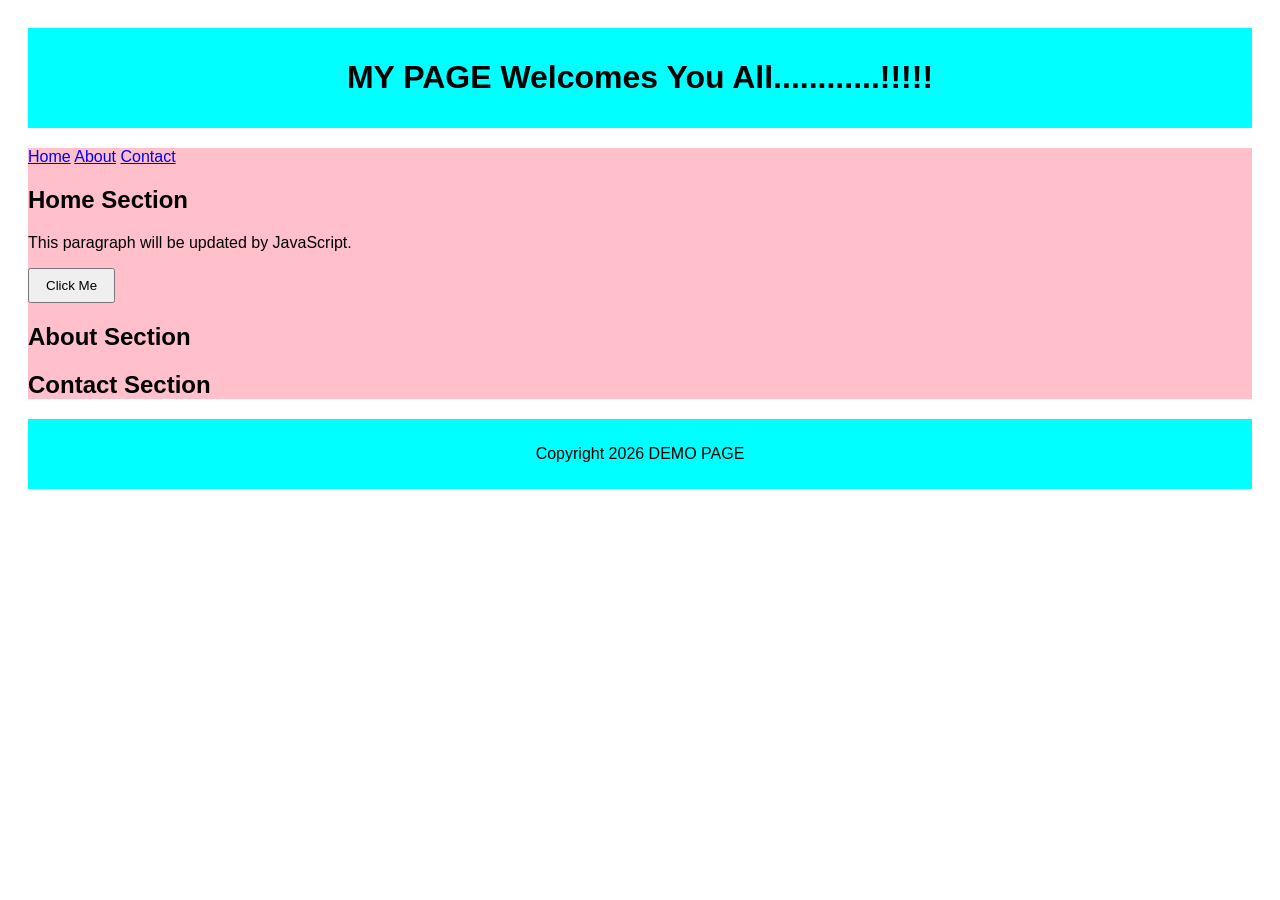
<file: index.html>
<!DOCTYPE html>
<html lang="en">
<head>
    <meta charset="UTF-8">
    <meta name="viewport" content="width=device-width, initial-scale=1.0">
    <title>newpage</title>
    <link rel="stylesheet" href="styles.css">
    

</link>
</head>
<body>
<script src="script.js"></script>

    <header>
        <h1>MY PAGE Welcomes You All............!!!!!</h1>
    </header>

    <main>
        <nav>
           <a href="#homepage">Home</a>
            <a href="#about"> About</a>
             <a href="contact.html">Contact</a>
        </nav>

        <section id="home">
            <h2>Home Section</h2>
            <p>This paragraph will be updated by JavaScript.</p>
            <button onclick="runJS()">Click Me</button>
        </section>

        <section id="about">
            <h2>About Section</h2>
            <div id="output"></div>
        </section>

        <section id="contact">
            <h2>Contact Section</h2>
        </section>
       
    </main>

    <footer>
        <p>Copyright 2026 DEMO PAGE</p>
    </footer>

    
</body>
</html>
</file>
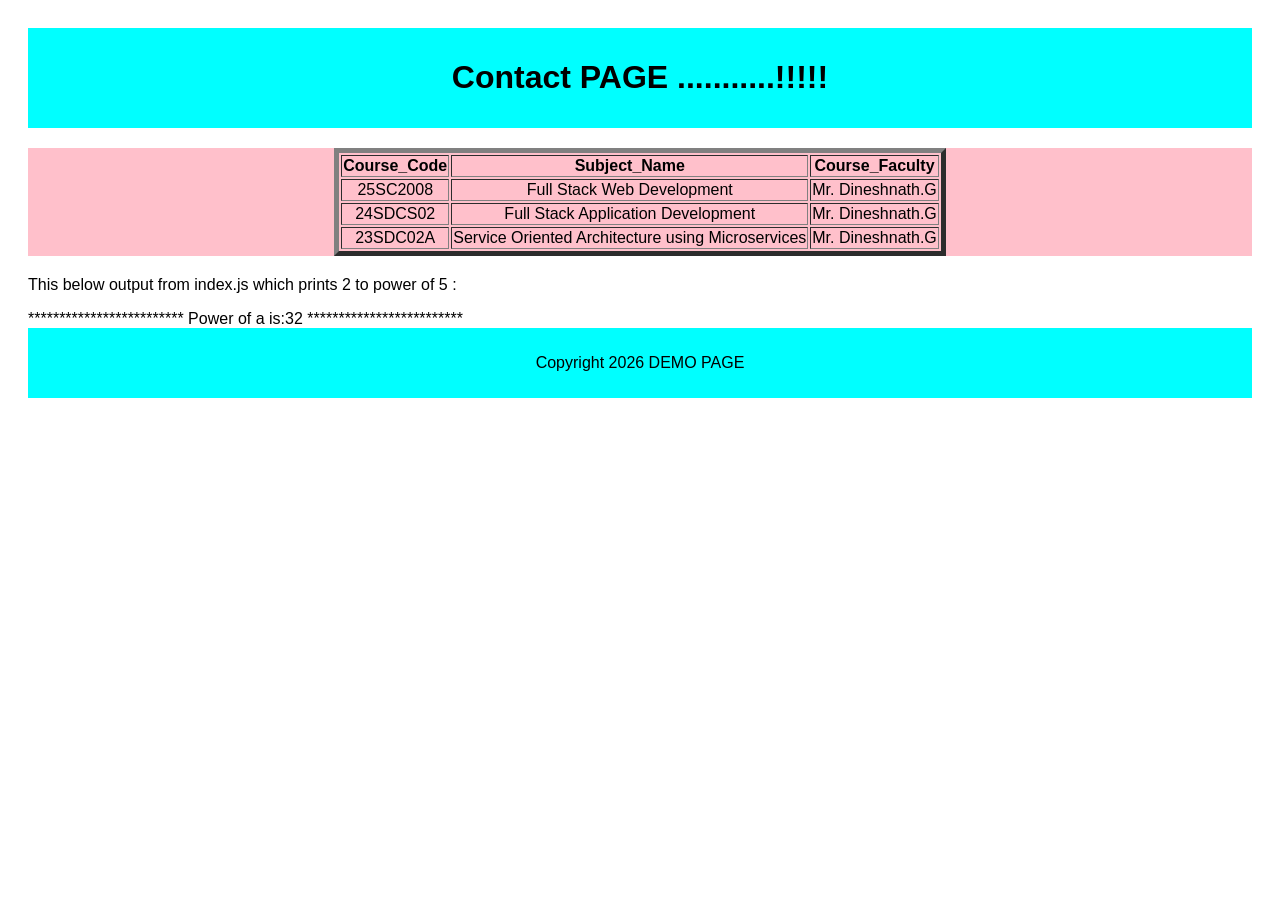
<file: contact.html>
<!DOCTYPE html>
<html lang="en">
<head>
    <meta charset="UTF-8">
    <meta name="viewport" content="width=device-width, initial-scale=1.0">
    <title>about</title>
    <link rel="stylesheet" href="styles.css">
</head>
<body>
     <header>
        <h1>Contact PAGE ...........!!!!!</h1>
    </header>
     <main>
        <table border="5" style="margin: auto; text-align: center;">
            <thead>
                <tr>
                    <th>Course_Code</th>
                    <th>Subject_Name</th>
                    <th>Course_Faculty</th>
                </tr>
            </thead>
            <tbody>
                <tr>
                    <td>25SC2008</td>
                    <td>Full Stack Web Development</td>
                    <td>Mr. Dineshnath.G</td>
                </tr>
                <tr>
                    <td>24SDCS02</td>
                    <td>Full Stack Application Development</td>
                    <td>Mr. Dineshnath.G</td>
                </tr>
                <tr>
                    <td>23SDC02A</td>
                    <td>Service Oriented Architecture using Microservices</td>
                    <td>Mr. Dineshnath.G</td>
                </tr>
            </tbody>
        </table>
     </main>
     <p> This below output from index.js which prints  2 to power of 5 :</p>
       <script src="index.js"></script>
      <footer>
        <p>Copyright 2026 DEMO PAGE</p>
    </footer>
   
</body>
</html>
</file>
<file: styles.css>
body {
    font-family: Arial, sans-serif;
    padding: 20px;
}

header, footer {
    background: aqua;
    padding: 10px;
    text-align: center;
}

main {
    margin: 20px 0;
    background-color: pink;
}

button {
    padding: 8px 16px;
    cursor: pointer;
}
</file>
